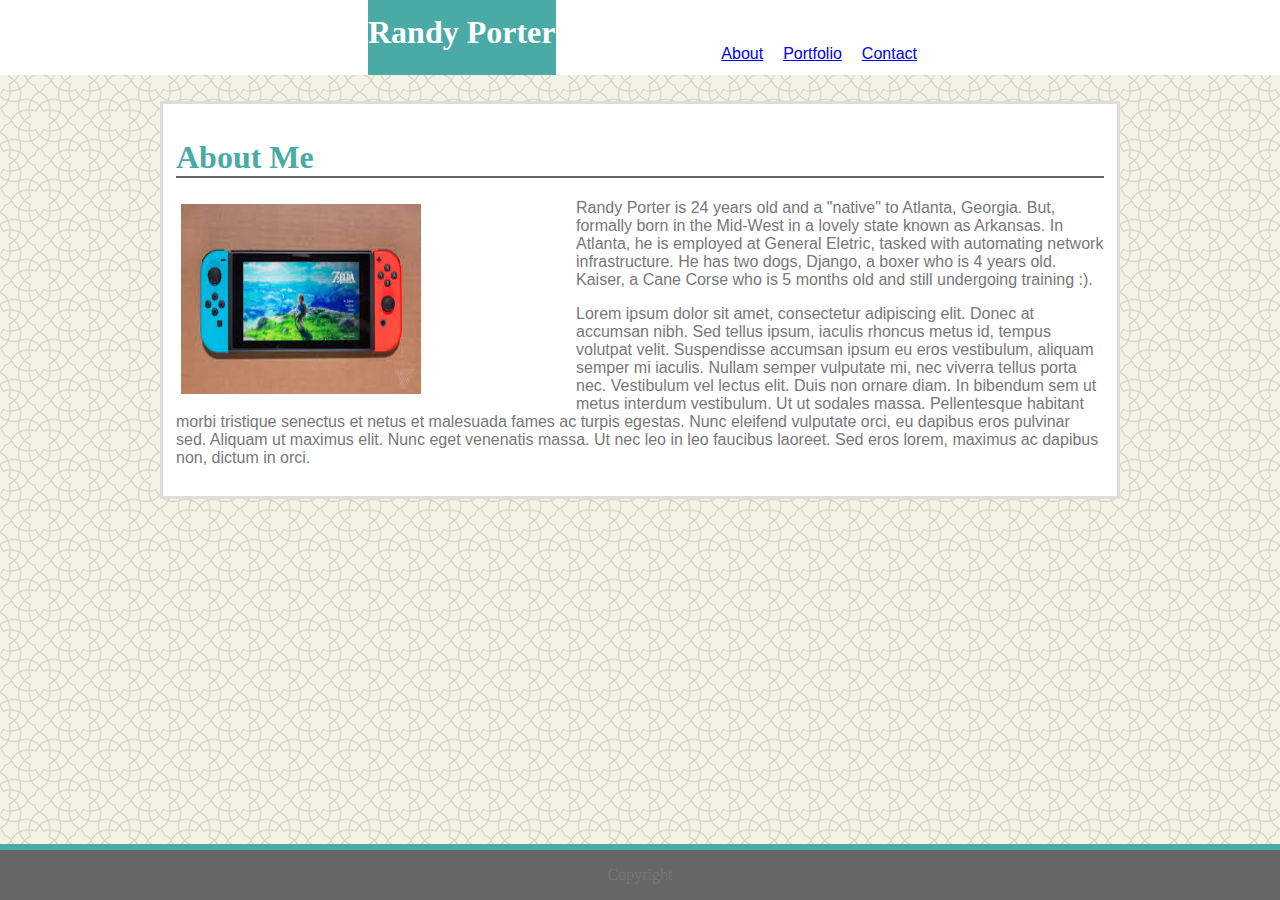
<file: index.html>
<!DOCTYPE html>
<html>
<link rel="stylesheet" href="assets/css/style.css">
<div class="navbar">
    <header>
        <div id="navbar-c">
            <h1>
                <span>Randy Porter</span>
            </h1>
            <ul>
                <li>
                    <a href="index.html">About</a>
                </li>
                <li>
                    <a href="portfolio.html">Portfolio</a>
                </li>
                <li>
                    <a href="contact.html">Contact</a>
                </li>
            </ul>
        </div>
    </header>
</div>
<div class="body">

    <body>
        <h1>About Me</h1>
        <p>
            <img src="assets/images/portfolio-2.jpeg" alt="Nintendo"> Randy Porter is 24 years old and a "native" to Atlanta, Georgia. But, formally born in the Mid-West in a lovely state
            known as Arkansas. In Atlanta, he is employed at General Eletric, tasked with automating network infrastructure. He has two dogs, Django, a boxer who is 4 years old. Kaiser, a Cane Corse who is 5
            months old and still undergoing training :).
        </p>
        <p>
            Lorem ipsum dolor sit amet, consectetur adipiscing elit. Donec at accumsan nibh. Sed tellus ipsum, iaculis rhoncus metus
            id, tempus volutpat velit. Suspendisse accumsan ipsum eu eros vestibulum, aliquam semper mi iaculis. Nullam semper
            vulputate mi, nec viverra tellus porta nec. Vestibulum vel lectus elit. Duis non ornare diam. In bibendum sem
            ut metus interdum vestibulum. Ut ut sodales massa. Pellentesque habitant morbi tristique senectus et netus et
            malesuada fames ac turpis egestas. Nunc eleifend vulputate orci, eu dapibus eros pulvinar sed. Aliquam ut maximus
            elit. Nunc eget venenatis massa. Ut nec leo in leo faucibus laoreet. Sed eros lorem, maximus ac dapibus non,
            dictum in orci.
        </p>
    </body>
</div>
<div id="footer">
    <footer>
        <p>Copyright</p>
    </footer>
</div>

</html>
</file>
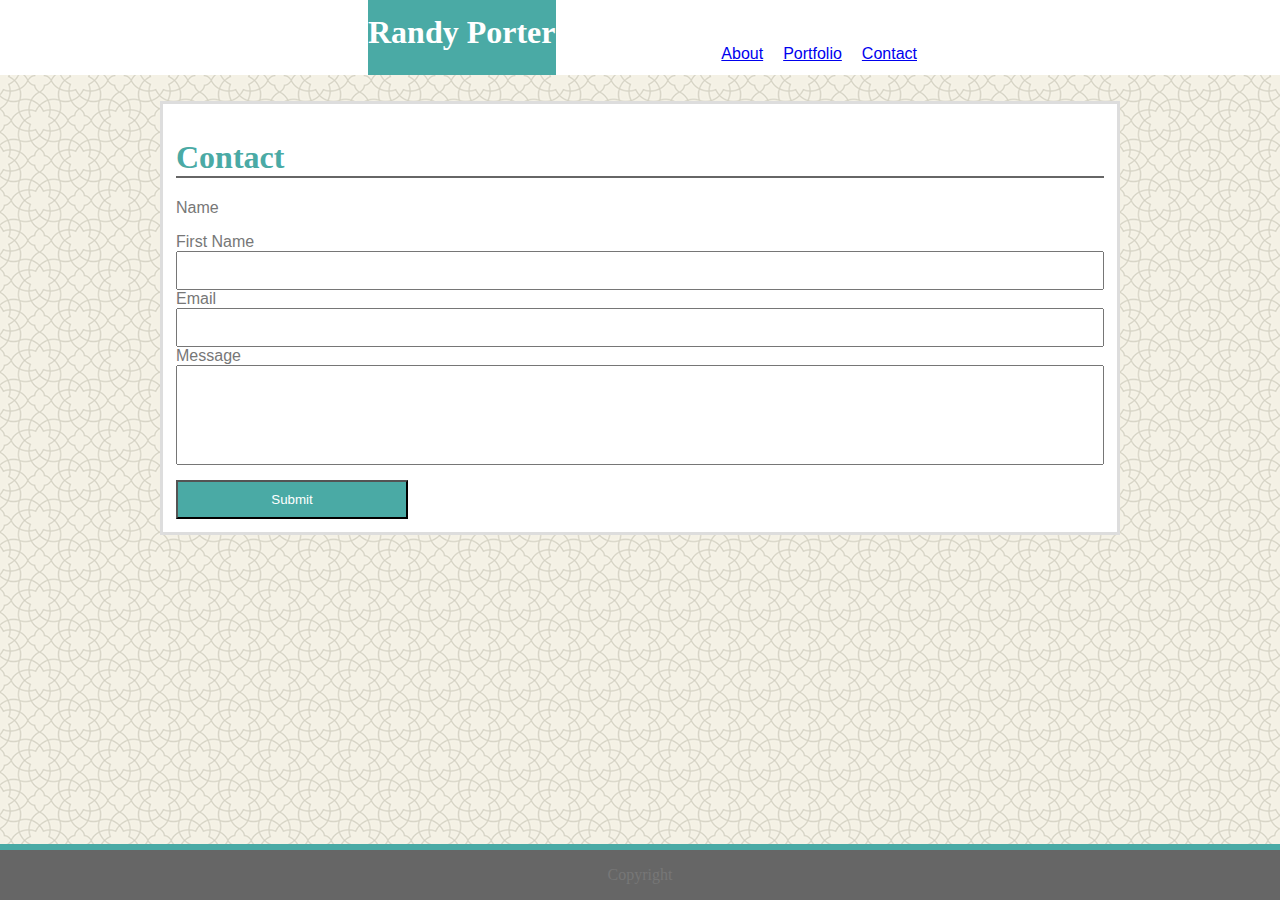
<file: contact.html>
<!DOCTYPE html>
<html>
<link rel="stylesheet" href="assets/css/style.css">
<div class="navbar">
    <header>
        <div id="navbar-c">
            <h1>
                <span>Randy Porter</span>
            </h1>
            <ul>
                <li>
                    <a href="index.html">About</a>
                </li>
                <li>
                    <a href="portfolio.html">Portfolio</a>
                </li>
                <li>
                    <a href="contact.html">Contact</a>
                </li>
            </ul>
        </div>
    </header>
</div>
<div class="body"> 
<body>
    <h1>Contact</h1>
    <p>Name</p>
    <div>
        <form>
            <label for="fname">First Name</label>
            <input type="text" id="fname" name="fname">
            <label for="email">Email</label>
            <input type="text" id="email" name="email">
            <label for="message">Message</label>
            <input type="text" id="msg" name="msg">
            <input type="submit" value="Submit">
        </form>
    </div>

    </body>
</div>
<div id="footer">
    <footer>
        <p>Copyright</p>
    </footer>
</div>

</html>
</file>
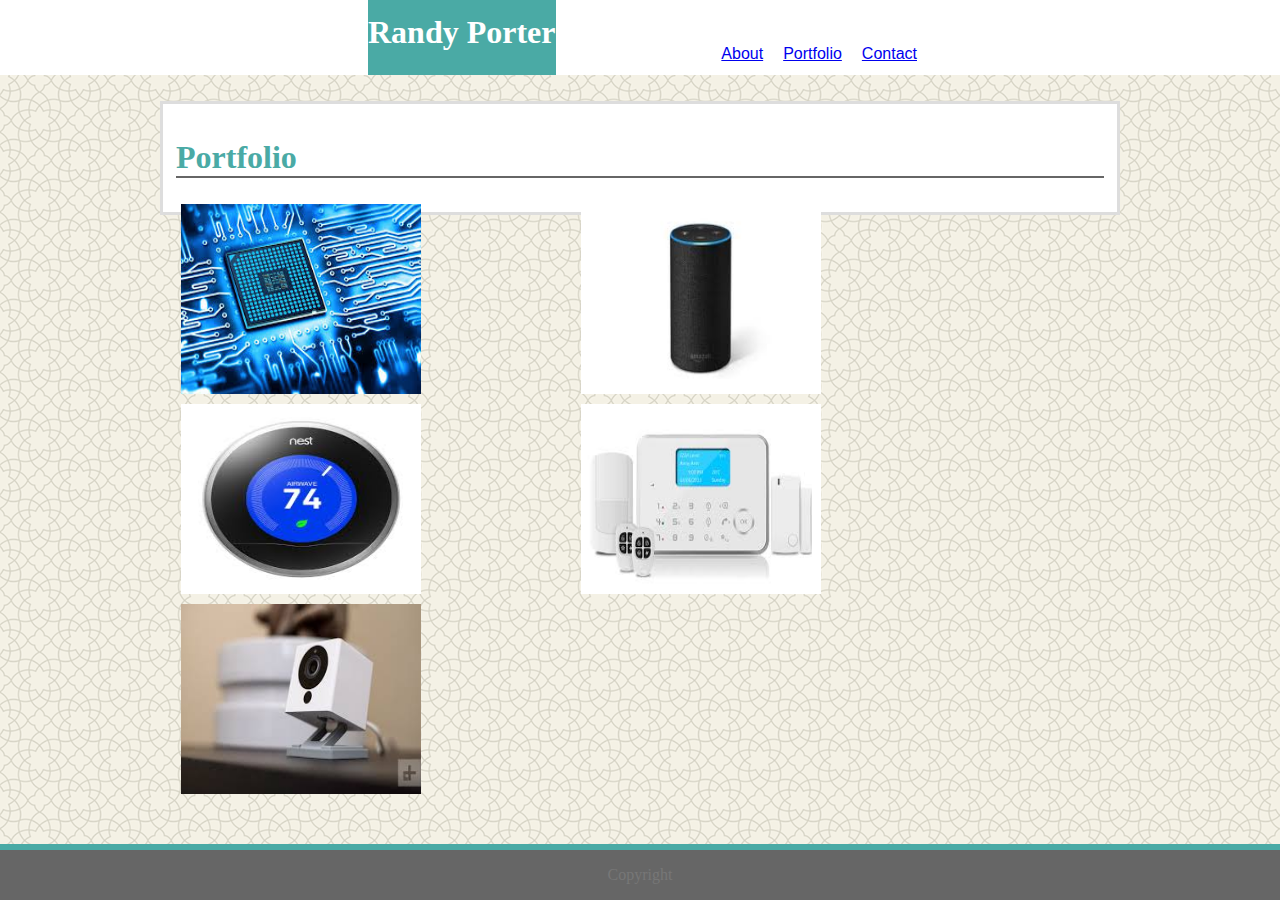
<file: portfolio.html>
<!DOCTYPE html>
<html>
<link rel="stylesheet" href="assets/css/style.css">
<div class="navbar">
    <header>
        <div id="navbar-c">
            <h1>
                <span>Randy Porter</span>
            </h1>
            <ul>
                <li>
                    <a href="index.html">About</a>
                </li>
                <li>
                    <a href="portfolio.html">Portfolio</a>
                </li>
                <li>
                    <a href="contact.html">Contact</a>
                </li>
            </ul>
        </div>
    </header>
</div>
<div class="body">

    <body>
        <h1>Portfolio</h1>
        
        <img src="assets/images/portfolio-1.jpeg" alt="Tech"> 
    </p>
    <p>
        <img src="assets/images/portfolio-3.jpeg" alt="Alexa"> 
    </p>
    <p>
        <img src="assets/images/portfolio-4.jpeg" alt="Nest"> 
    </p>
    <p>
        <img src="assets/images/portfolio-5.jpeg" alt="Home Security"> 
    </p>
    <p>
        <img src="assets/images/portfolio-6.jpeg" alt="Wyzecam"> 
    </p>
    </body>
</div>
<div id="footer">
    <footer>
        <p>Copyright</p>
    </footer>
</div>

</html>
</file>
<file: assets/css/style.css>
* {
    box-sizing: border-box;
}


html {
    background-image: url("../images/oriental.png");
}

.navbar h1 span {
    background-color: #4aaaa5;
    background-size: 100%;
    height: 75px;
    color: white;
    position: fixed;
    left: 368px;
    top: 0;
    line-height: 65px; 
    vertical-align: middle;
}

.navbar header {
    top: 0;
    position: fixed;
    left: 0;
    height: 75px;
    width: 100%;
    background-color: #ffffff;
    border-bottom-color: #cccccc;
}

#navbar-c {
    width: 960px;
}

.navbar ul {
    right: 355px;
    position: fixed;
}

.navbar li {
    padding: 8px;
    display: inline-block;
    font-family: 'Arial', 'Helvetica Neue', Helvetica, sans-serif;
}

.body {
    margin-top: 8%;
    width: 960px;
    margin-left: auto;
    margin-right: auto;
    background-color: #ffffff;
    border-style: solid;
    border-color: #dddddd;
    color: #777777;
    font-family: 'Arial', 'Helvetica Neue', Helvetica, sans-serif;
    padding: 13px;
}

.body h1 {
    font-family: 'Georgia', Cambria, Cochin, Georgia, Times, 'Times New Roman', serif;
    color: #4aaaa5;
    border-bottom-color: #666666;
    border-bottom-style: solid;
    border-bottom-width: 2px;
}

.body img {
    float: left;
    padding: 5px;
    float: left;
    width:  250px;
    height: 200px;
    margin-right: 150px;
}

input {
    width: 100%;
    padding: 10px;
}

#msg {
    height: 100px;
}

input[type=submit] {
    width: 25%;
    background-color: #4aaaa5;
    color: #ffffff;
    margin-top: 15px;
}


#footer {
    background-color: #666666;
    color: #777777;
    border-top-style: solid;
    border-top-width: 6px;
    border-top-color: #4aaaa5;
    text-align: center;
    clear: both;
    position: fixed;
    width: 100%;
    left: 0;
    bottom: 0;
}
</file>
